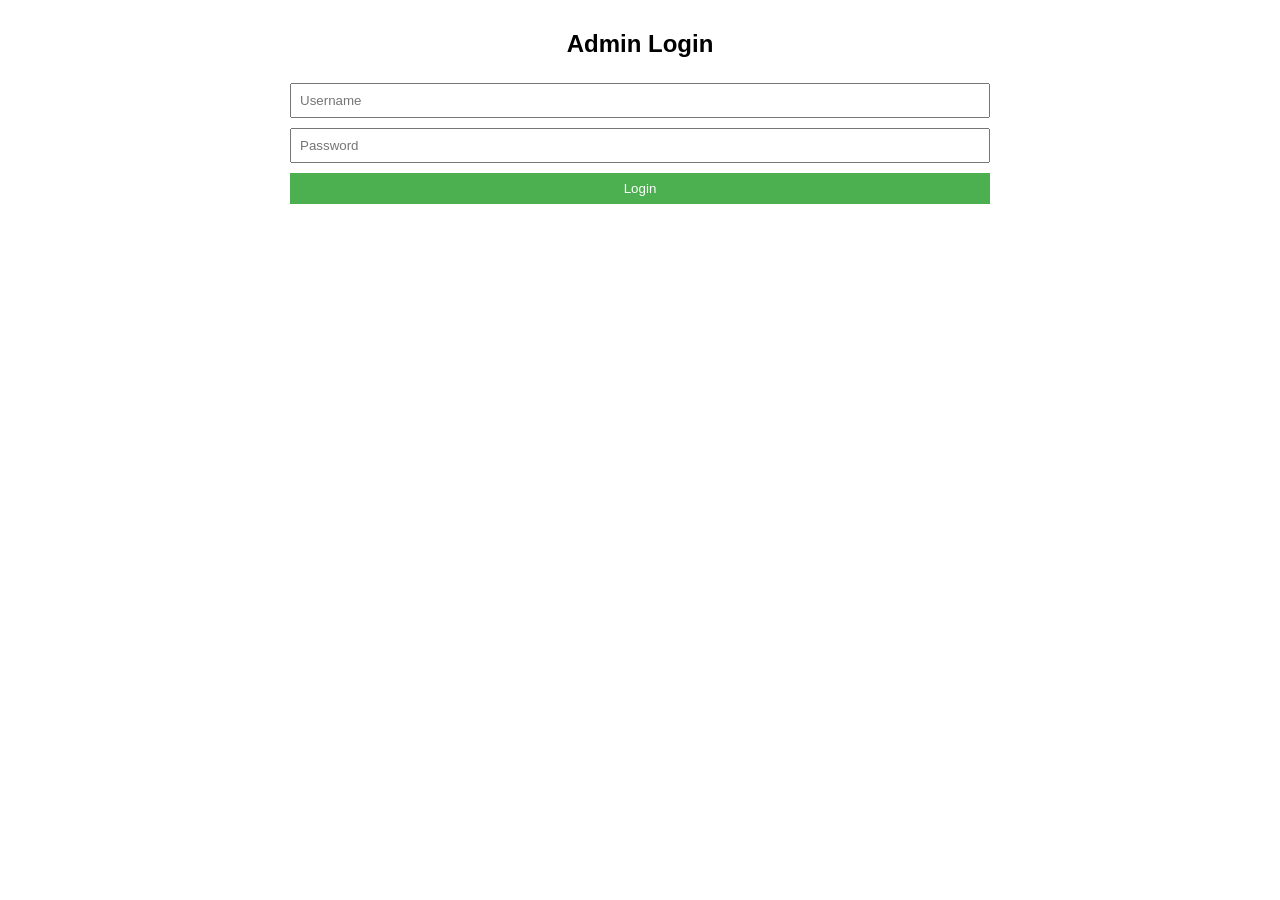
<file: index.html>
<!DOCTYPE html>
<html lang="uz">
<head>
  <meta charset="UTF-8">
  <title>Admin Login</title>
  <link rel="stylesheet" href="style.css">
</head>
<body>
  <div class="container">
    <h2>Admin Login</h2>
    <form id="loginForm">
      <input type="text" id="username" placeholder="Username" required>
      <input type="password" id="password" placeholder="Password" required>
      <button type="submit">Login</button>
    </form>
    <p id="error" style="color:red;"></p>
  </div>

  <script>
    const loginForm = document.getElementById("loginForm");
    loginForm.addEventListener("submit", function(e) {
      e.preventDefault();
      const user = document.getElementById("username").value;
      const pass = document.getElementById("password").value;
      if(user === "admin123" && pass === "admin456"){
        window.location.href = "attendance.html";
      } else {
        document.getElementById("error").innerText = "Username yoki parol xato";
      }
    });
  </script>
</body>
</html>
</file>
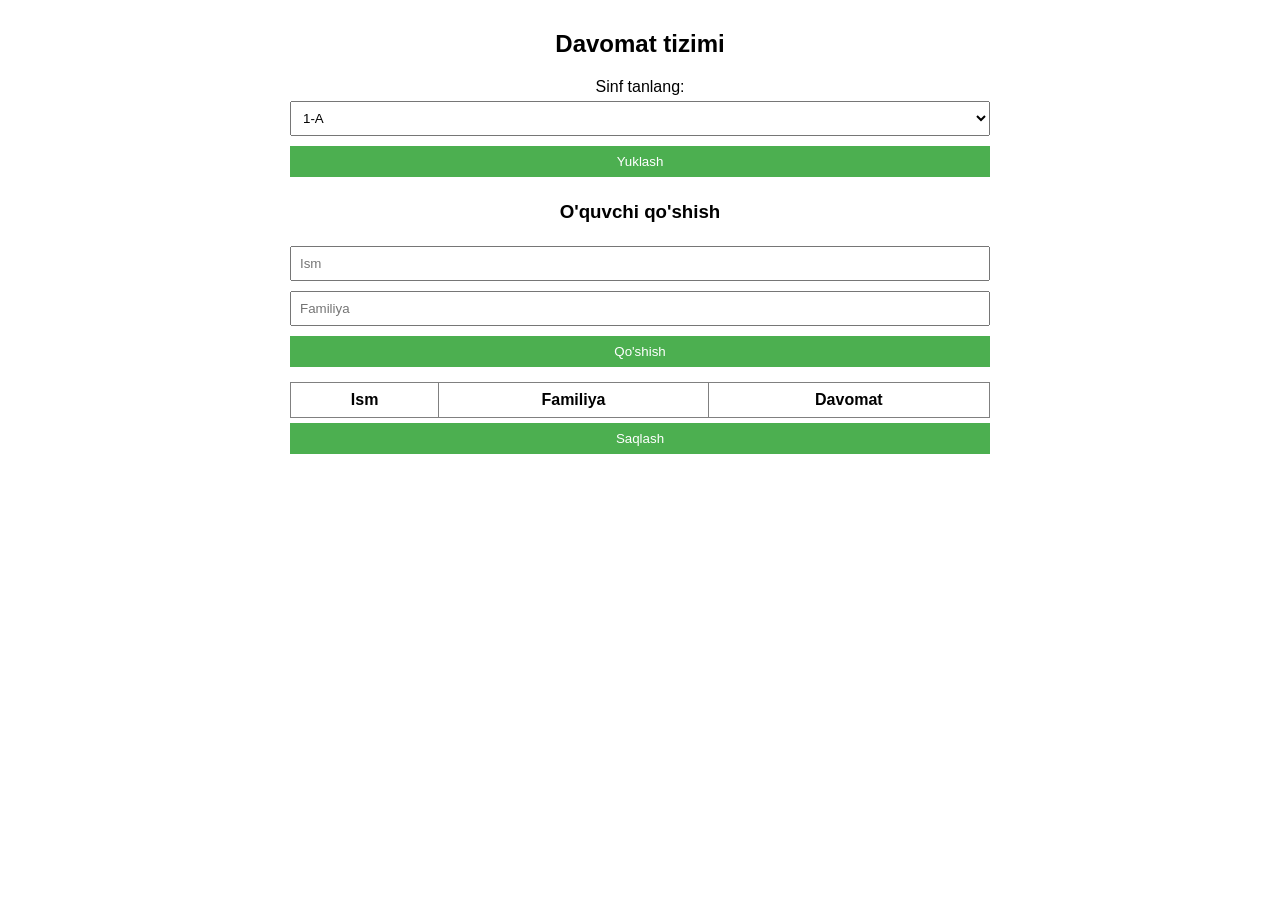
<file: attendance.html>
<!DOCTYPE html>
<html lang="uz">
<head>
  <meta charset="UTF-8">
  <title>Davomat tizimi</title>
  <link rel="stylesheet" href="style.css">
</head>
<body>
  <div class="container">
    <h2>Davomat tizimi</h2>

    <label for="classSelect">Sinf tanlang:</label>
    <select id="classSelect">
      <option value="1A">1-A</option>
      <option value="2A">2-A</option>
      <option value="3A">3-A</option>
      <option value="4A">4-A</option>
      <option value="5A">5-A</option>
      <option value="6A">6-A</option>
      <option value="7A">7-A</option>
      <option value="8A">8-A</option>
      <option value="9A">9-A</option>
      <option value="10A">10-A</option>
      <option value="11A">11-A</option>
    </select>
    <button onclick="loadClass()">Yuklash</button>

    <h3>O'quvchi qo'shish</h3>
    <input type="text" id="studentName" placeholder="Ism" />
    <input type="text" id="studentSurname" placeholder="Familiya" />
    <button onclick="addStudent()">Qo'shish</button>

    <table id="attendanceTable" border="1">
      <tr>
        <th>Ism</th>
        <th>Familiya</th>
        <th>Davomat</th>
      </tr>
    </table>

    <button onclick="saveAttendance()">Saqlash</button>
  </div>

  <script src="script.js"></script>
</body>
</html>
</file>
<file: style.css>
body {
  font-family: Arial, sans-serif;
}
.container {
  max-width: 700px;
  margin: 30px auto;
  text-align: center;
}
input, select, button {
  padding: 8px;
  margin: 5px 0;
  width: 100%;
  box-sizing: border-box;
}
button {
  background-color: #4CAF50;
  color: white;
  border: none;
  cursor: pointer;
}
button:hover {
  background-color: #45a049;
}
table {
  width: 100%;
  border-collapse: collapse;
  margin-top: 10px;
}
th, td {
  padding: 8px;
  text-align: center;
}
</file>
